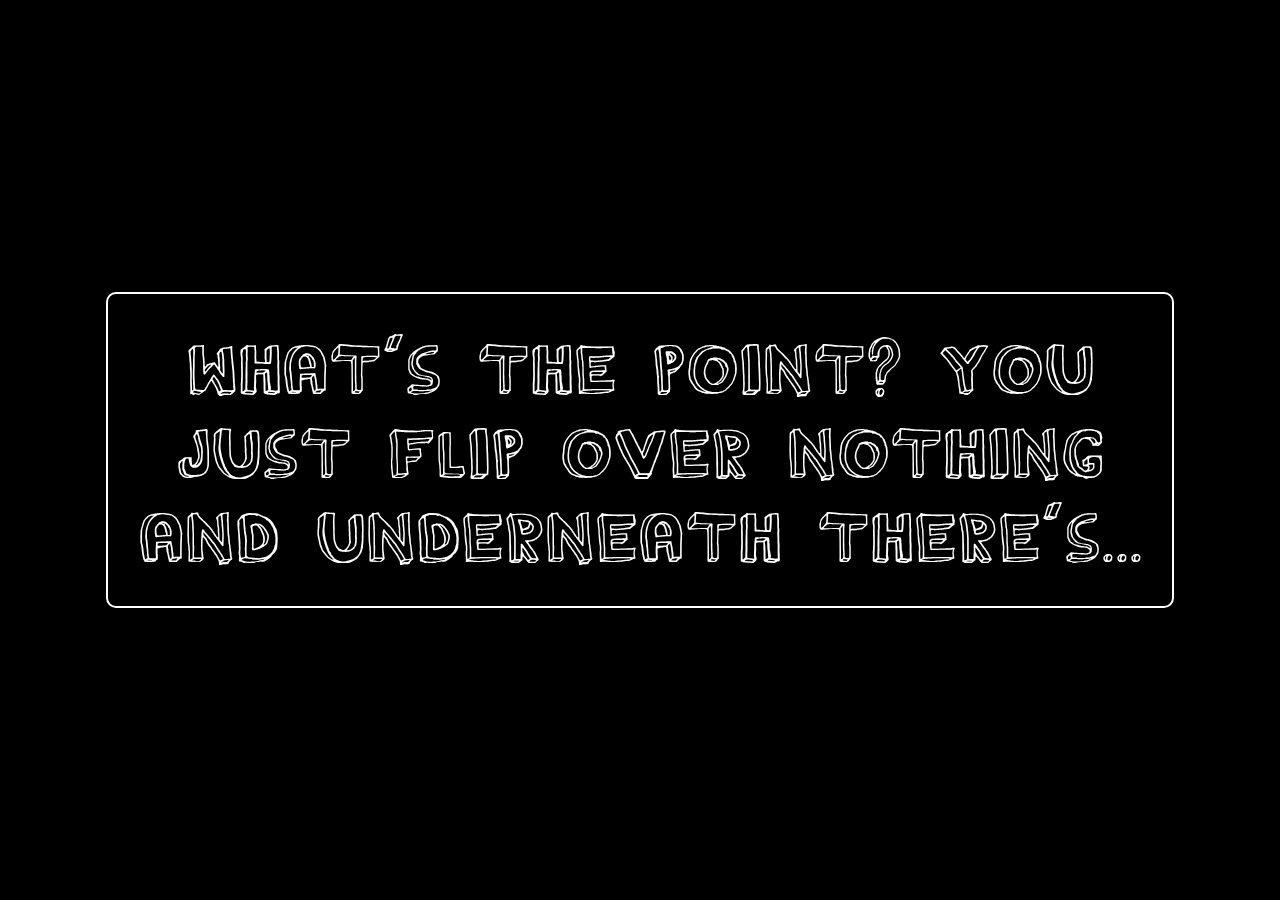
<file: index.html>
<!DOCTYPE html>
<html lang="en">
<head>
    <meta charset="UTF-8">
    <meta name="viewport" content="width=device-width, initial-scale=1.0">
    <title>nothing</title>
    <link rel="stylesheet" href="style.css">
</head>
<body>
    <div class="container">
        <div class="text-box" id="draggable">
            <h1>
                what's the point? you <br>just flip 
                over nothing and underneath there's...
            </h1>
        </div>
        <div class="plop">
            <a href="page2.html">more nothing</a>
        </div>
    </div>
    <script src="script.js"></script>
</body>
</html>
</file>
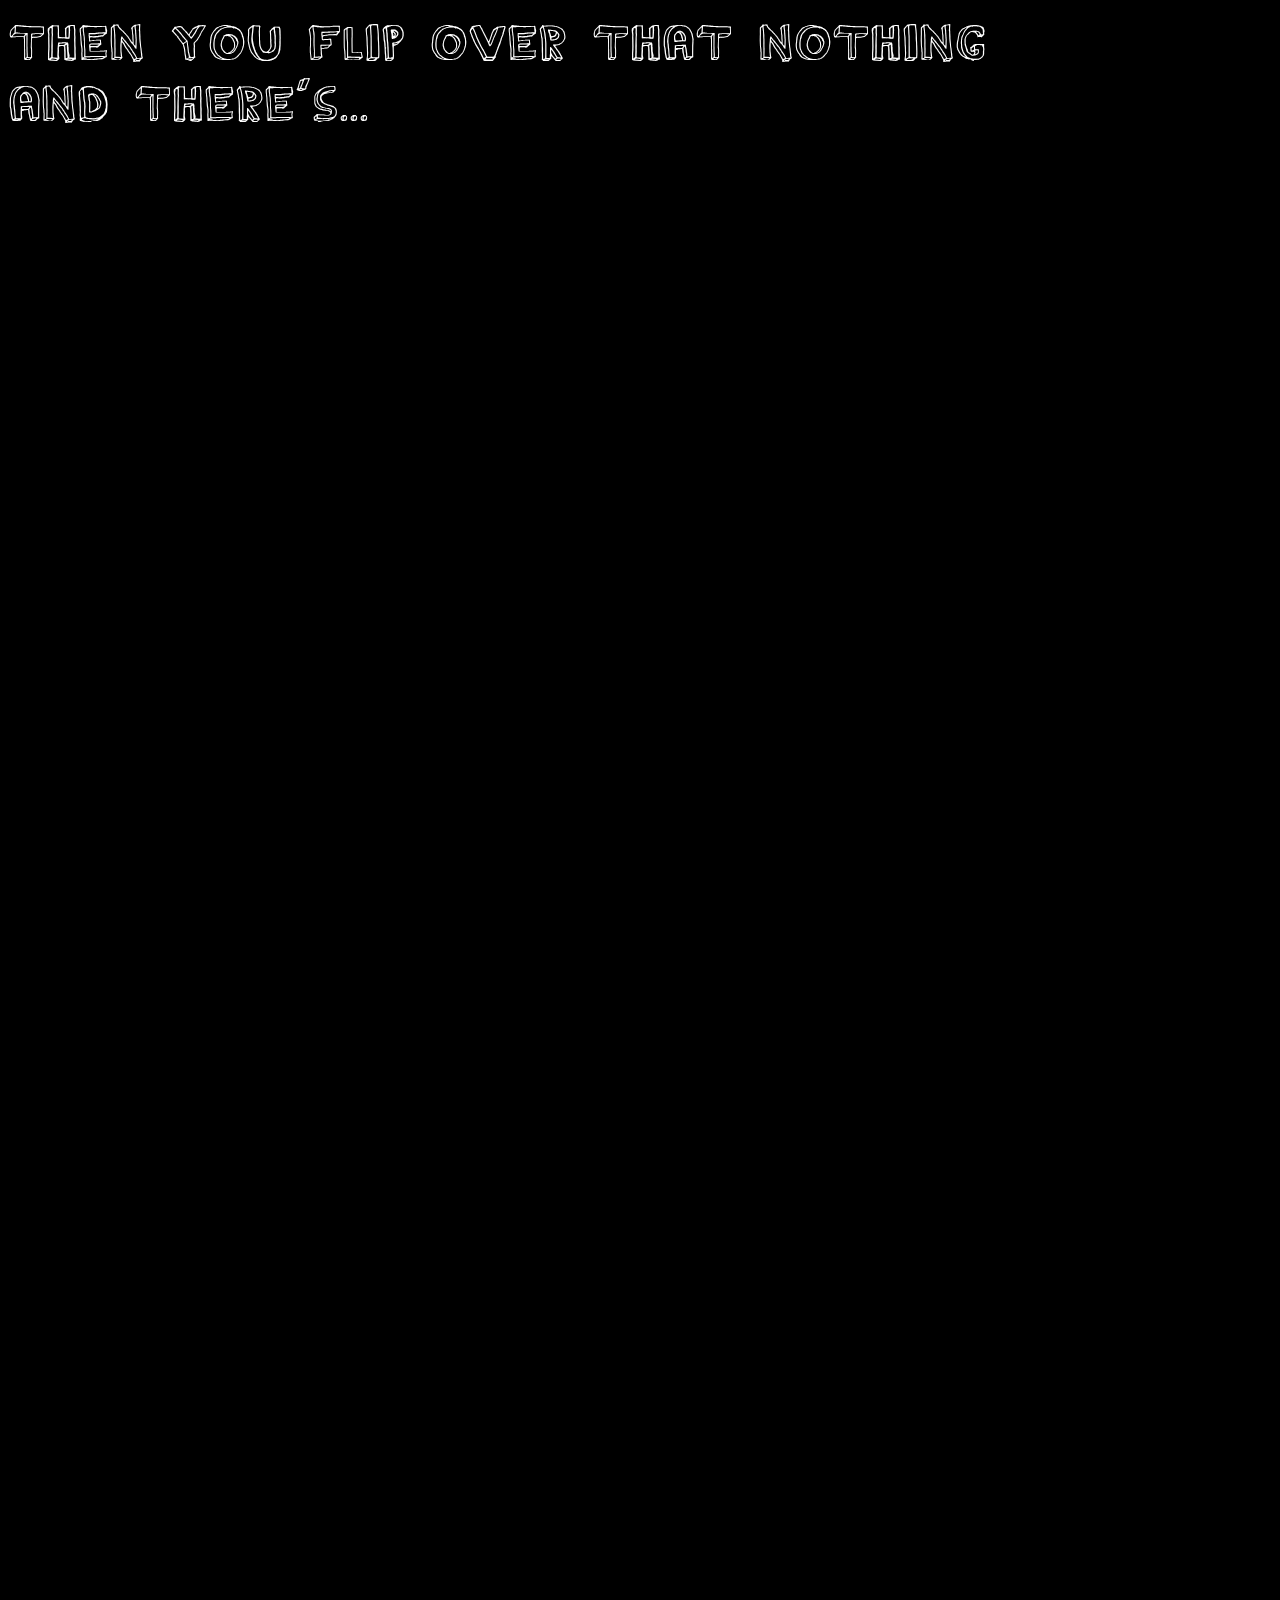
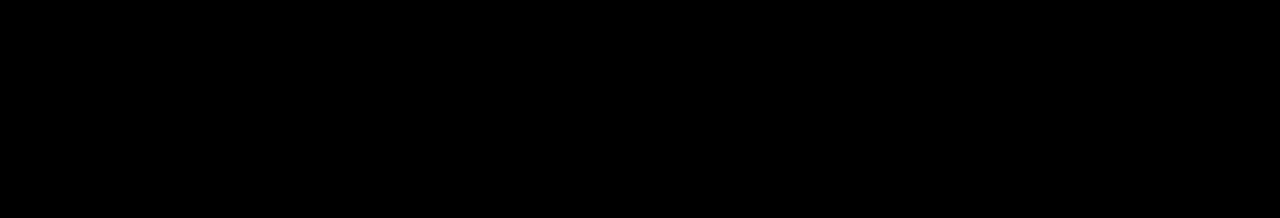
<file: page2.html>
<!DOCTYPE html>
<html lang="en">
<head>
    <meta charset="UTF-8">
    <meta name="viewport" content="width=device-width, initial-scale=1.0">
    <title>nothing</title>
    <link rel="stylesheet" href="page2style.css">
</head>
<body>
  <h1>Then you flip over that nothing <br>and there's...</h1>
  <div class="fade-in-container">
    <a href="page3.html">
      <h2>more nothing underneath that.</h2>
    </a>
  </div>
  <script src="script2.js"></script>
</body>
</html>
</file>
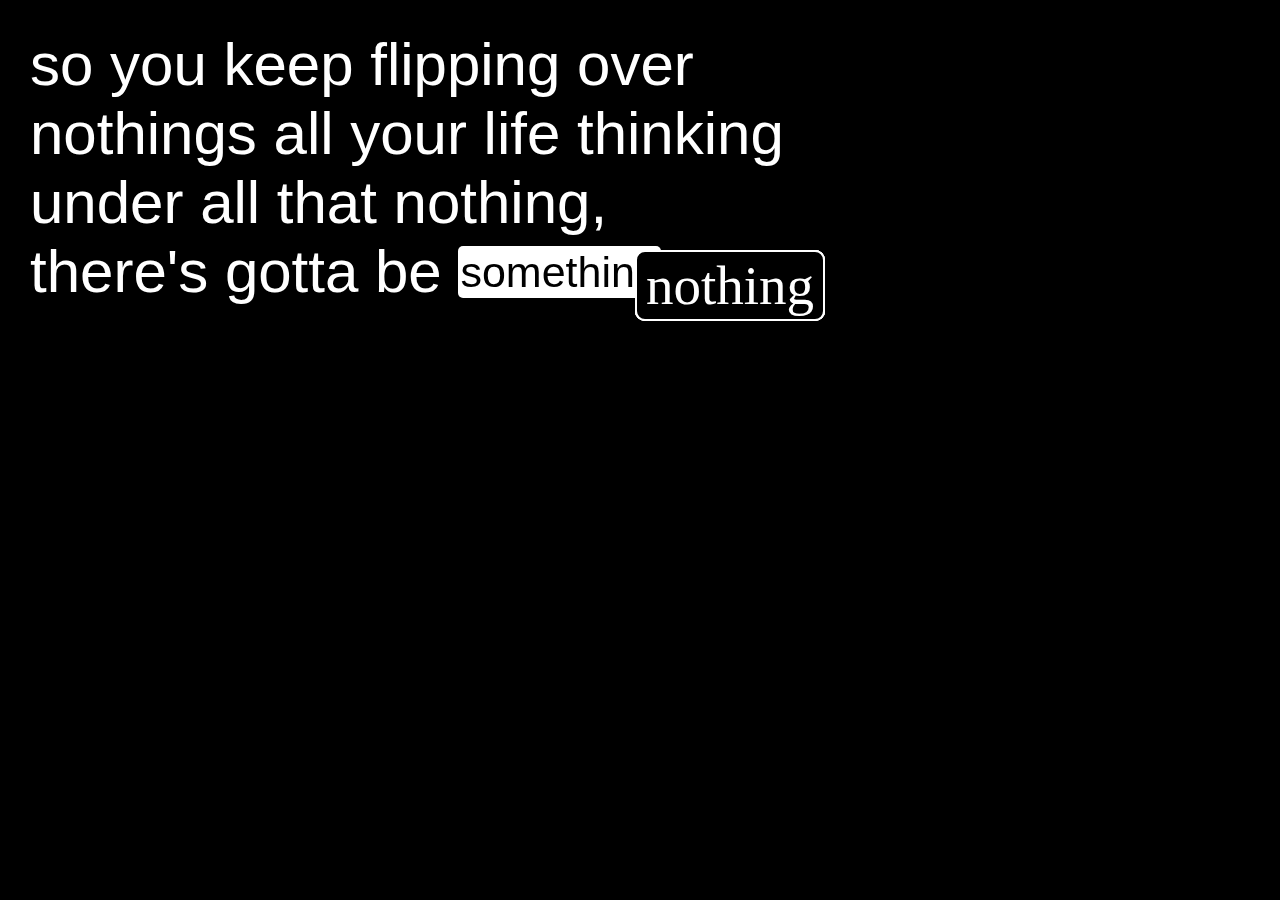
<file: page3.html>
<!DOCTYPE html>
<html lang="en">
<head>
    <meta charset="UTF-8">
    <meta name="viewport" content="width=device-width, initial-scale=1.0">
    <title>something?</title>
    <link rel="stylesheet" href="page3.css">
</head>
<body>
    <div class="container">
        <div class="pop">
 <p>
        so you keep flipping over <br> nothings all your life thinking <br> under all that nothing,<br> there's gotta be <a href="page4.html"> something
        </a>   
     </p> 
    </div>
      <div class="text-box">
        <span class="draggable">nothing</span>
        <span class="draggable">nothing</span>
        <span class="draggable">nothing</span>
        <span class="draggable">nothing</span>
        <span class="draggable">nothing</span>
      </div>
        </div>
        <script src="script3.js"></script>
</body>
</html>
</file>
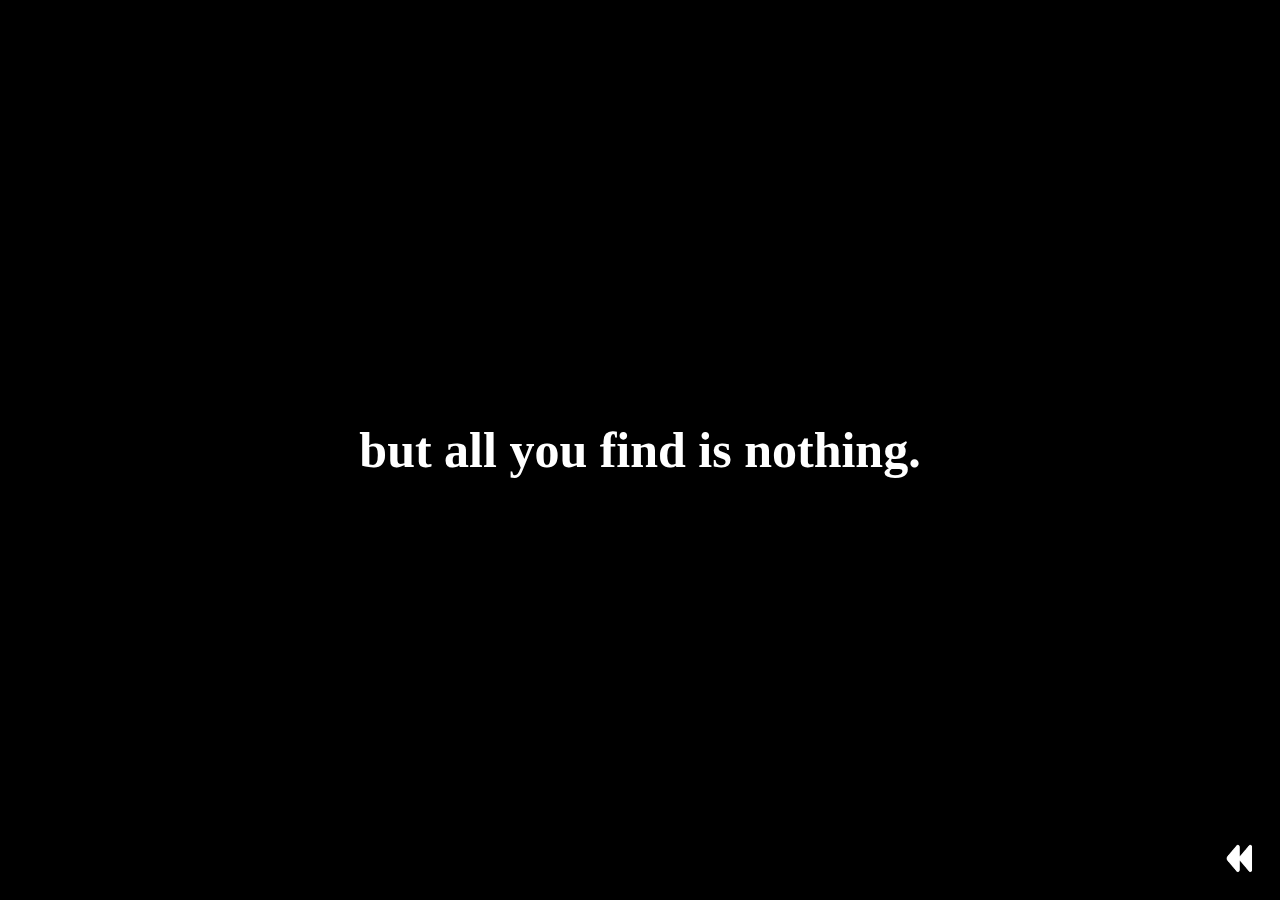
<file: page4.html>
<!DOCTYPE html>
<html lang="en">
<head>
    <meta charset="UTF-8">
    <meta name="viewport" content="width=device-width, initial-scale=1.0">
    <title>nothing</title>
    <link rel="stylesheet" href="style4.css">
</head>
<body> 
    <div class="final">
        <h1>but all you find is nothing.</h1>
        <a href="index.html">
            <img src="rewind button png.jpeg" alt="Rewind Button">
        </a>
    </div>
</body>
</html>
</file>
<file: style.css>
@font-face {
    font-family: 'TheRainmaker';
    src: url('therainmaker.otf') format('opentype'); 
    font-weight: normal;
    font-style: normal;
}

* {
    margin: 0;
    padding: 0;
    user-select: none;
}

body {
    background-color: black;
    font-family: 'TheRainmaker', sans-serif;
}

.container {
    width: 100vw;
    height: 100vh;
    display: flex;
    justify-content: center;
    align-items: center;

}



.text-box {
    width: 80%;
    padding: 20px;
    background-color: black;
    border-radius: 10px;
    color: white;
    text-align: center;
    border: 2px solid white;
    cursor: pointer;
}

#draggable {
    position: absolute;
    cursor: pointer;
}

.text-box:active {
    cursor: grabbing;
}

h1, h2 {
    font-weight: normal;
    font-size: 70px;
    color: white;
    margin: 10px 0;
}

p {
    font-weight: normal;
    font-size: 40px;
    color: white;
    margin: 10px 0;
}

.plop {
    display: inline-block; 
    background-color: white;
    padding: 10px;
    border-radius: 5px;
    transition: all 0.5s ease-in-out;
}

.plop a {
    color: black; 
    text-decoration: none; 
    font-size: 40px;
    font-family: 'TheRainmaker', sans-serif;
    font-weight: normal;
}

.plop:hover {
    background-color: black;
    border: 2px solid white; 
}

.plop:hover a {
    color: white; 
}

.plop:active {
    background-color: white;
}

.plop:active a {
    color: black; 
}

@media (max-width: 768px) {
    .text-box h1 {
        font-size: 6vw;
    }

    .plop a {
        font-size: 4vw;
    }
}

@media (max-width: 480px) {
    .text-box h1 {
        font-size: 8vw;
    }

    .plop a {
        font-size: 6vw;
    }
}
</file>
<file: page2style.css>
@font-face {
    font-family: 'TheRainmaker';
    src: url('therainmaker.otf') format('opentype'); 
    font-weight: normal;
    font-style: normal;
}

body {
    background-color: black;
    height: 200vh; 
}

h1 {
    font-family: 'TheRainmaker', sans-serif;
    font-weight: 70;
    font-size: 50px;
    color: white;
    margin: 10px 0;
    top: 30px;
    left: 30px;
}

.fade-in-container {
    position: fixed;
    bottom: 20px;
    right: 20px;
    opacity: 0;
    animation: fadeIn 2s ease-in-out forwards;
   
}

h2 {
    font-family: 'TheRainmaker', sans-serif;
    font-weight: 70;
    font-size: 120px;
    color: white;
    margin: 10px 0;
    text-align: right;
}

a {
    text-decoration: none; 
    color: inherit; 
}

@keyframes fadeIn {
    from {
        opacity: 0;
    }
    to {
        opacity: 1;
    }
}


.fade-in-container {
    animation-play-state: paused;
}

body.scrolled .fade-in-container {
    animation-play-state: running;
}

body.scrolled .fade-in-container {
    pointer-events: auto; 
}

@media (max-width: 768px) {
    h1 {
        font-size: 6vw;
    }

    .fade-in-container a h2 {
        font-size: 4vw;
    }
}

@media (max-width: 480px) {
    h1 {
        font-size: 8vw;
    }

    .fade-in-container a h2 {
        font-size: 6vw;
    }
}
</file>
<file: page3.css>
@font-face {
    font-family: 'TheRainmaker', sans-serif;
    src: url('therainmaker.otf') format('opentype');
font-weight: normal;
font-style: normal;
}

body
{
    background-color: black;
    color: white;
    font-family: 'TheRainmaker', sans-serif;
}

* {
    margin: 0%;
    padding: 0%;
    user-select: none;
    color: white;


}

.draggable {
  color: white;
  font-family: 'TheRainmaker';
  font-size: 55px;
  position: fixed;
  border: 2px solid white;
  padding: 2px 9px;
  border-radius: 10px;
  top: 250px;
  left: 635px;
  background-color: black;
  z-index: 1;
  cursor: pointer
  
}


.container
{
    width: 100%;
}



a {
    text-decoration: none; 
    color: black; 
  background-color: white;
  border-radius: 5px;
  padding: 2px;

  font-size: 43px;
  position: relative;
  top: -5px;
 
}
p
{ 
    font-family: 'TheRainmaker', sans-serif;
font-size: 60px;
color: white;
position: fixed;
top: 30px;
left: 30px;}

.draggable:hover {
  cursor:grab
}

@media (max-width: 768px) {
  .pop p {
      font-size: 5vw;
  }

  .pop a {
      font-size: 4vw;
  }

  .draggable {
      font-size: 4vw;
  }
}

@media (max-width: 480px) {
  .pop p {
      font-size: 7vw;
  }

  .pop a {
      font-size: 6vw;
  }

  .draggable {
      font-size: 6vw;
  }
}
</file>
<file: style4.css>
@font-face {
    font-family: 'TheRainmaker';
    src: url('therainmaker.otf') format('opentype'); 
    font-weight: normal;
    font-style: normal;}

body {
    display: flex;
      background-color: black;
      width: 100vw;
      height: 100vh;
    color: white;
    align-items: center;
    justify-content: center;
    position: relative;
    font-family: 'TheRainmaker', sans-serif;
  }
  
  * {
      margin: 0%;
      padding: 0%;
  }
  
  h1 {
      color: white;
      font-size: 50px;
      font-family: 'The Rainmaker';

  }
  
 img {
    width: 40px;
    height: 40px;
    position: absolute;
    right: 20px;
    bottom: 20px;
 }

 @media (max-width: 768px) {
    .final {
        height: auto;
    }

    h1 {
        font-size: 6vw;
    }

    a img {
        width: 25vw;
        height: auto;
    }
}

@media (max-width: 480px) {
    h1 {
        font-size: 8vw;
    }

    a img {
        width: 40vw;
    }
}
</file>
